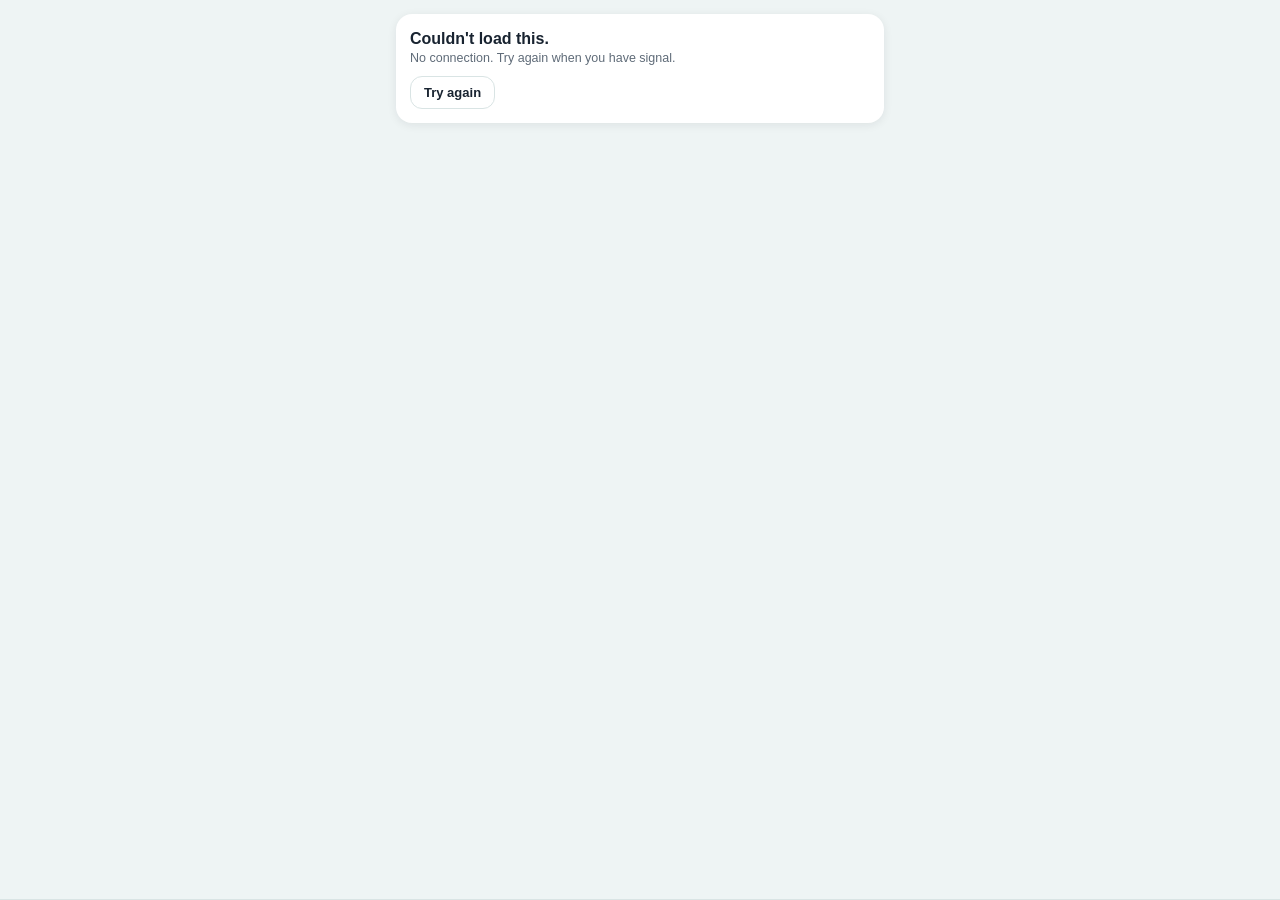
<file: index.html>
<!doctype html>
<html lang="en">
<head>
  <meta charset="utf-8">
  <meta name="viewport" content="width=device-width, initial-scale=1, viewport-fit=cover">
  <meta name="theme-color" content="#182330">
  <meta name="robots" content="noindex">
  <meta name="apple-mobile-web-app-capable" content="yes">
  <meta name="apple-mobile-web-app-title" content="Well Go">
  <title>Well Go</title>
  <link rel="manifest" href="manifest.webmanifest">
  <link rel="icon" href="icon.svg" type="image/svg+xml">
  <link rel="apple-touch-icon" href="icon.svg">
  <link rel="stylesheet" href="styles.css">
</head>
<body>
  <main id="app" aria-live="polite"></main>
  <button id="fab" class="fab" hidden>＋ Log</button>
  <nav id="tabs" class="tabbar" hidden></nav>
  <div id="sheetbg" class="sheet-bg"><div id="sheet" class="sheet"></div></div>
  <div id="toast" role="status"></div>
  <script type="module" src="app.js"></script>
</body>
</html>
</file>
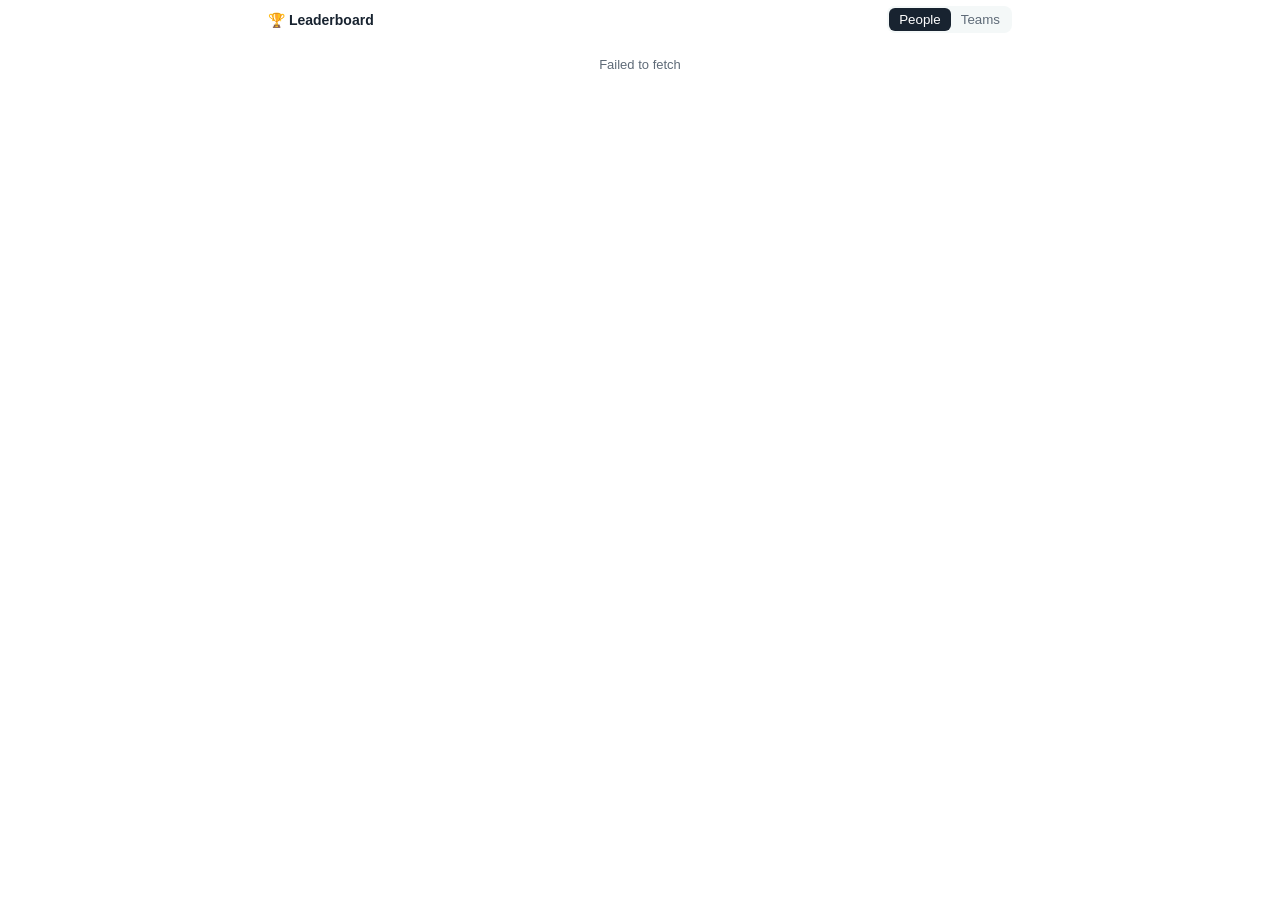
<file: leaderboard.html>
<!doctype html>
<html lang="en">
<head>
  <meta charset="utf-8">
  <meta name="viewport" content="width=device-width, initial-scale=1">
  <meta name="robots" content="noindex">
  <title>Well Go · Leaderboard</title>
  <style>
    :root{--bg:#ffffff;--card:#f4f8f8;--ink:#182330;--mute:#5f6b78;--line:#dfe8e8;--brand:#33cccc;--brand-d:#0b8585;--navy:#182330;--gold:#f0b429}
    @media (prefers-color-scheme:dark){:root{--bg:#191919;--card:#232b33;--ink:#eef4f6;--mute:#9bb0bd;--line:#2f3a45;--brand-d:#33cccc}}
    *{box-sizing:border-box;margin:0;padding:0}
    html,body{height:100%;background:var(--bg);color:var(--ink);font-family:-apple-system,BlinkMacSystemFont,"Segoe UI",Roboto,sans-serif}
    body{display:flex;flex-direction:column;padding:6px 8px 4px;max-width:760px;margin:0 auto;overflow:hidden}
    .top{display:flex;align-items:center;gap:8px;margin-bottom:6px;flex:none}
    .top h1{font-size:14px;flex:1;white-space:nowrap}
    .seg{display:flex;background:var(--card);border-radius:8px;padding:2px}
    .seg button{border:0;background:none;color:var(--mute);font:600 11.5px inherit;font-family:inherit;padding:4px 10px;border-radius:6px;cursor:pointer}
    .seg button.on{background:var(--navy);color:#fff}
    #app{flex:1;min-height:0;display:flex;flex-direction:column}
    .stage{flex:none;background:linear-gradient(160deg,#182330,#0f6f73);border-radius:18px;padding:16px 10px 0;color:#fff;overflow:hidden}
    .podium{display:flex;align-items:flex-end;justify-content:center;gap:10px}
    .spot{flex:1;max-width:190px;text-align:center;min-width:0}
    .spot .who{display:flex;flex-direction:column;align-items:center;gap:3px;padding-bottom:8px}
    .ava{width:50px;height:50px;border-radius:50%;display:grid;place-items:center;font-weight:800;font-size:18px;color:#fff;border:3px solid rgba(255,255,255,.9);box-shadow:0 2px 8px rgba(0,0,0,.35);flex:none}
    .spot.first .ava{width:62px;height:62px;font-size:22px;border-color:var(--gold)}
    .crown{font-size:22px;line-height:1;height:22px}
    .name{font-weight:700;font-size:14px;max-width:100%;overflow:hidden;text-overflow:ellipsis;white-space:nowrap}
    .pts{font-size:12.5px;opacity:.92}.pts b{font-size:15px}
    .block{border-radius:12px 12px 0 0;display:grid;place-items:center;font-weight:900;font-size:26px;color:rgba(255,255,255,.95)}
    .first .block{height:96px;background:linear-gradient(180deg,#f7c948,#e0a21a)}
    .second .block{height:70px;background:linear-gradient(180deg,#cdd6de,#9fb0bd)}
    .third .block{height:52px;background:linear-gradient(180deg,#d9a06d,#b9743f)}
    .list{flex:1;min-height:0;overflow-y:auto;margin-top:6px;display:grid;grid-template-columns:minmax(0,1fr);gap:4px;align-content:start;padding-right:2px}
    .row{display:flex;align-items:center;gap:8px;background:var(--card);border-radius:9px;padding:4px 9px;border:1px solid var(--line);min-height:30px}
    .rank{width:18px;text-align:center;font-weight:800;font-size:12px;color:var(--mute);flex:none}
    .row .ava{width:22px;height:22px;font-size:10px;border-width:0;box-shadow:none;flex:none}
    .row .name{font-size:12.5px;flex:none;max-width:42%}
    .sub{font-size:11px;color:var(--mute);white-space:nowrap;overflow:hidden;text-overflow:ellipsis;flex:1;min-width:0}
    .bar{width:54px;height:5px;background:var(--line);border-radius:5px;overflow:hidden;flex:none}.bar i{display:block;height:100%;background:linear-gradient(90deg,var(--brand),var(--brand-d));border-radius:5px}
    .score{min-width:62px;font-weight:800;font-size:12.5px;color:var(--brand-d);text-align:right;white-space:nowrap;flex:none}.score small{font-weight:600;color:var(--mute);margin-left:2px;font-size:10.5px}
    .empty{padding:18px;text-align:center;color:var(--mute);font-size:13px}
    @media (max-width:360px){.bar{display:none}}
  </style>
</head>
<body>
  <div class="top"><h1>🏆 Leaderboard</h1><div class="seg"><button id="bp" class="on">People</button><button id="bt">Teams</button></div></div>
  <div id="app"><div class="empty">Loading…</div></div>
  <script type="module">
    import { API_URL } from './config.js';
    const demo = !API_URL || new URLSearchParams(location.search).has('demo');
    const esc = (s) => String(s ?? '').replace(/[&<>"']/g, (c) => ({ '&': '&amp;', '<': '&lt;', '>': '&gt;', '"': '&quot;', "'": '&#39;' }[c]));
    const COLORS = ['#7048e8', '#1c7ed6', '#2f9e44', '#f08c00', '#e03131', '#0b8585', '#c2255c'];
    const color = (s) => COLORS[[...String(s)].reduce((a, c) => a + c.charCodeAt(0), 0) % COLORS.length];
    const ini = (s) => (s || '?').trim().split(/\s+/).map((w) => w[0]).slice(0, 2).join('').toUpperCase();
    let data = null;
    let view = 'people';

    async function load() {
      if (demo) {
        return {
          people: [['Mia', 'Team Austin', 1810, 9], ['Dan', 'Team Austin', 1675, 4], ['Jordan', 'Team ICT', 1240, 6], ['Priya', 'Team Well', 1190, 2], ['Caleb', 'Team Well', 1020, 0], ['Hannah', 'Team ICT', 870, 0], ['Sam', '', 640, 0]]
            .map(([name, team, points, streak]) => ({ name, team, points, streak, level: Math.floor(points / 300) + 1 })),
          teams: [{ name: 'Team Austin', members: 2, points: 3485 }, { name: 'Team ICT', members: 2, points: 2110 }, { name: 'Team Well', members: 2, points: 2210 }].sort((a, b) => b.points - a.points),
        };
      }
      const res = await fetch(API_URL, { method: 'POST', headers: { 'Content-Type': 'application/json' }, body: JSON.stringify({ action: 'publicLeaderboard' }) });
      if (!res.ok) throw new Error('The leaderboard is not available yet.');
      return res.json();
    }

    function paint() {
      const rows = (view === 'people' ? data.people : data.teams).map((r) => ({ ...r }));
      if (!rows.length) { document.getElementById('app').innerHTML = '<div class="empty">No players yet. Log a conversation to get on the board! 🙌</div>'; return; }
      const max = Math.max(...rows.map((r) => r.points), 1);
      const sub = (r) => (view === 'people' ? [r.team || 'Solo', r.streak ? `🔥${r.streak}` : ''].filter(Boolean).join(' · ') : `${r.members} member${r.members === 1 ? '' : 's'}`);
      const top = rows.slice(0, 3);
      const order = top.length === 3 ? [1, 0, 2] : top.map((_, i) => i);
      const cls = ['first', 'second', 'third'];
      const podium = `<div class="stage"><div class="podium">${order.map((i) => { const r = top[i]; return `
        <div class="spot ${cls[i]}"><div class="who"><div class="crown">${i === 0 ? '👑' : ''}</div><div class="ava" style="background:${color(r.name)}">${esc(ini(r.name))}</div><div class="name">${esc(r.name)}</div><div class="pts"><b>${r.points.toLocaleString()}</b> pts</div></div><div class="block">${i + 1}</div></div>`; }).join('')}</div></div>`;
      const rest = rows.slice(3);
      const list = rest.length ? `<div class="list">${rest.map((r, i) => `
        <div class="row"><div class="rank">${i + 4}</div><div class="ava" style="background:${color(r.name)}">${esc(ini(r.name))}</div>
          <div class="name">${esc(r.name)}</div><div class="sub">${esc(sub(r))}</div><div class="bar"><i style="width:${Math.max(4, Math.round((r.points / max) * 100))}%"></i></div>
          <div class="score">${r.points.toLocaleString()}<small>pts</small></div></div>`).join('')}</div>` : '';
      const subs = top.length < 3 ? `<div class="list">${top.map((r, i) => `<div class="row"><div class="rank">${i + 1}</div><div class="mid"><div class="sub">${esc(sub(r))}</div></div></div>`).join('')}</div>` : '';
      document.getElementById('app').innerHTML = podium + (top.length === 3 ? '' : subs) + list;
    }

    const set = (v) => { view = v; document.getElementById('bp').classList.toggle('on', v === 'people'); document.getElementById('bt').classList.toggle('on', v === 'teams'); if (data) paint(); };
    document.getElementById('bp').onclick = () => set('people');
    document.getElementById('bt').onclick = () => set('teams');
    async function refresh() {
      try { data = await load(); paint(); }
      catch (e) { if (!data) document.getElementById('app').innerHTML = `<div class="empty">${esc(e.message || "The leaderboard couldn't load.")}</div>`; }
    }
    refresh();
    setInterval(refresh, 60000);
  </script>
</body>
</html>
</file>
<file: styles.css>
:root{
  --bg:#eef4f4; --card:#fff; --ink:#182330; --mute:#5f6b78; --line:#d9e4e4;
  --brand:#33cccc; --brand-ink:#0c1218; --brand-t:#0b8585; --navy:#182330;
  --green:#2f9e44; --red:#e03131; --orange:#f08c00; --blue:#1c7ed6; --purple:#7048e8; --gold:#f0a500;
  --shadow:0 2px 10px rgba(20,25,40,.08);
}
@media (prefers-color-scheme:dark){
  :root{--bg:#0c1218; --card:#182330; --ink:#eef4f6; --mute:#9bb0bd; --line:#27384a; --brand-t:#33cccc; --shadow:0 2px 10px rgba(0,0,0,.4)}
}
*{box-sizing:border-box;margin:0;padding:0}
html,body{background:var(--bg);color:var(--ink);font-family:-apple-system,BlinkMacSystemFont,"Segoe UI",Roboto,sans-serif;font-size:16px;line-height:1.35;-webkit-text-size-adjust:100%}
#app{max-width:520px;margin:0 auto;min-height:100dvh;padding:14px 16px calc(150px + env(safe-area-inset-bottom))}
#app.bare{padding-bottom:24px}
h1{font-size:24px}h2{font-size:20px;margin:6px 0 10px}h3{font-size:15px}
.row{display:flex;align-items:center;gap:10px}.sp{flex:1;min-width:0}
.mute{color:var(--mute);font-size:12.5px}
.card{background:var(--card);border-radius:16px;padding:14px;margin-bottom:12px;box-shadow:var(--shadow)}
.label{font-size:12px;font-weight:700;color:var(--mute);margin:14px 0 6px;text-transform:uppercase;letter-spacing:.05em}
.pts{font-weight:800;color:var(--brand-t)}
.pill{display:inline-block;font-size:11px;font-weight:700;padding:2px 8px;border-radius:99px;color:#fff;background:var(--mute)}
.pill.easy{background:var(--green)}.pill.medium{background:var(--orange)}.pill.hard{background:var(--red)}.pill.legendary{background:var(--purple)}
.tag{font-size:10.5px;color:var(--mute);border:1px solid var(--line);border-radius:6px;padding:1px 5px;margin-left:4px;white-space:nowrap}
.tag.gift{border-color:var(--purple);color:var(--purple)}
.hero{background:linear-gradient(135deg,#182330,#0f6f73);color:#fff;border-radius:20px;padding:16px;margin-bottom:12px}
.hero .big{font-size:36px;font-weight:800;line-height:1}
.bar{height:8px;background:var(--line);border-radius:9px;overflow:hidden}.bar>i{display:block;height:100%;background:var(--brand-t);border-radius:9px}
.hero .bar{background:rgba(255,255,255,.3)}.hero .bar>i{background:#fff}
.seg{display:flex;background:var(--line);border-radius:10px;padding:3px;margin-bottom:12px;gap:2px;overflow-x:auto}
.seg button{flex:1;border:0;background:none;color:var(--mute);font-weight:600;padding:8px 10px;border-radius:8px;font-size:13px;cursor:pointer;white-space:nowrap;font-family:inherit}
.seg button.on{background:var(--card);color:var(--ink);box-shadow:var(--shadow)}
.btn{border:0;background:var(--brand);color:var(--brand-ink);font-weight:700;border-radius:12px;padding:12px 16px;font-size:15px;cursor:pointer;width:100%;font-family:inherit}
.btn.sm{width:auto;padding:8px 13px;font-size:13px}.btn.ghost{background:var(--card);color:var(--ink);border:1px solid var(--line)}
.btn.green{background:var(--green);color:#fff}.btn:disabled{opacity:.5}
input,select,textarea{font:inherit;color:var(--ink);background:var(--card);border:1px solid var(--line);border-radius:10px;padding:10px 12px;width:100%}
.chips{display:flex;flex-wrap:wrap;gap:6px}.chip{border:1px solid var(--line);background:var(--card);border-radius:99px;padding:7px 12px;font-size:13px;cursor:pointer;color:var(--ink);font-family:inherit}
.chip.on{background:var(--brand);color:var(--brand-ink);border-color:var(--brand);font-weight:600}
.toggle{display:flex;align-items:center;gap:10px;background:var(--card);border:1px solid var(--line);border-radius:12px;padding:10px 12px;cursor:pointer;width:100%;text-align:left;color:var(--ink);font-family:inherit}
.sw{width:42px;height:24px;background:var(--line);border-radius:12px;position:relative;flex:none;transition:.15s}.sw::after{content:"";position:absolute;top:2px;left:2px;width:20px;height:20px;border-radius:50%;background:#fff;transition:.15s}
.toggle.on .sw{background:var(--green)}.toggle.on .sw::after{left:20px}
.chal{display:flex;gap:12px;align-items:center;cursor:pointer}
.chal .em{font-size:26px;width:44px;height:44px;border-radius:12px;background:var(--bg);display:grid;place-items:center;flex:none}
.chal b{font-size:14.5px;display:block}.chal.done{opacity:.55}
.cap{font-size:11px;color:var(--mute);margin-top:2px}
.stamps{display:grid;grid-template-columns:repeat(5,1fr);gap:8px;margin-top:10px}
.stamp{aspect-ratio:1;border-radius:50%;display:grid;place-items:center;font-size:11px;text-align:center;line-height:1.05;background:var(--bg);border:2px dashed var(--line);color:var(--mute);padding:3px;overflow:hidden;word-break:break-word}
.stamp.got{border:2px solid var(--brand);background:rgba(51,204,204,.18);color:var(--ink);font-weight:700}
.pz{display:flex;flex-wrap:wrap;gap:6px;margin-top:10px}.pz span{font-size:12px;padding:5px 9px;border-radius:99px;border:2px dashed var(--line);color:var(--mute)}.pz span.got{border:2px solid var(--brand);background:rgba(51,204,204,.18);color:var(--ink);font-weight:600}
.banner{display:flex;gap:10px;align-items:center;background:rgba(51,204,204,.18);border:1px solid var(--brand);border-radius:14px;padding:10px 12px;margin-bottom:12px;cursor:pointer;font-size:13px}
.lb{display:flex;align-items:center;gap:10px;padding:10px 0;border-bottom:1px solid var(--line)}.lb:last-child{border:0}
.lb.me{background:rgba(51,204,204,.15);border-radius:10px;padding-left:6px;padding-right:6px}
.rank{width:26px;font-weight:800;color:var(--mute);text-align:center}
.av{width:36px;height:36px;border-radius:50%;display:grid;place-items:center;font-weight:700;color:#fff;font-size:14px;flex:none;background:var(--purple)}
.podium{display:flex;align-items:flex-end;justify-content:center;gap:8px;margin:6px 0 14px}.podium>div{text-align:center;font-size:12px;flex:1}
.podium .blk{border-radius:12px 12px 0 0;margin-top:6px;display:grid;place-items:center;color:#fff;font-weight:800;font-size:20px}
.fab{position:fixed;right:max(14px,calc(50% - 246px));bottom:calc(82px + env(safe-area-inset-bottom));z-index:6;background:var(--brand);color:var(--brand-ink);border:0;border-radius:99px;padding:13px 18px;font-weight:800;font-size:15px;box-shadow:0 6px 18px rgba(0,0,0,.3);cursor:pointer}
.tabbar{position:fixed;left:0;right:0;bottom:0;z-index:5;background:var(--card);border-top:1px solid var(--line);display:flex;justify-content:center;padding-bottom:env(safe-area-inset-bottom)}
.tabbar .in{display:flex;width:100%;max-width:520px;justify-content:space-around;height:66px;align-items:center}
.tab{background:none;border:0;color:var(--mute);display:flex;flex-direction:column;align-items:center;gap:2px;font-size:10.5px;cursor:pointer;position:relative;min-width:54px;font-family:inherit;text-decoration:none}
.tab .ic{font-size:21px}.tab.on{color:var(--brand-t);font-weight:700}
.tab .dot{position:absolute;top:-2px;right:6px;background:var(--red);color:#fff;font-size:9px;border-radius:9px;padding:1px 5px;font-weight:700}
.sheet-bg{position:fixed;inset:0;background:rgba(0,0,0,.5);display:none;align-items:flex-end;justify-content:center;z-index:20}.sheet-bg.on{display:flex}
.sheet{background:var(--bg);width:100%;max-width:520px;max-height:92dvh;overflow-y:auto;border-radius:24px 24px 0 0;padding:16px 16px calc(24px + env(safe-area-inset-bottom))}
.grab{width:40px;height:4px;background:var(--line);border-radius:4px;margin:0 auto 12px}
#toast{position:fixed;left:50%;top:14px;transform:translate(-50%,-30px);background:#111;color:#fff;padding:10px 16px;border-radius:99px;font-size:13px;font-weight:600;opacity:0;transition:.25s;z-index:40;pointer-events:none;max-width:90vw;text-align:center}
#toast.on{opacity:1;transform:translate(-50%,0)}
.photo-up{border:2px dashed var(--line);border-radius:14px;min-height:96px;display:grid;place-items:center;text-align:center;color:var(--mute);font-size:13px;cursor:pointer;overflow:hidden}
.photo-up.has{border-style:solid;border-color:var(--green);color:var(--green)}.photo-up img{width:100%;max-height:200px;object-fit:cover}
.msgs{display:flex;flex-direction:column;gap:8px;padding-bottom:6px}
.msg{max-width:80%;padding:8px 11px;border-radius:14px;background:var(--card);font-size:14px;box-shadow:var(--shadow);white-space:pre-wrap;word-break:break-word}
.msg small{display:block;font-size:11px;color:var(--mute);margin-bottom:2px;font-weight:600}
.msg.mine{align-self:flex-end;background:var(--brand);color:var(--brand-ink)}
.msg.sys{align-self:center;background:none;box-shadow:none;color:var(--mute);font-size:12px;max-width:100%;text-align:center}
.compose{display:flex;gap:8px;position:sticky;bottom:calc(76px + env(safe-area-inset-bottom));background:var(--bg);padding:8px 0}
.fu{border-left:4px solid var(--red)}.fu.warm{border-left-color:var(--orange)}.fu.ok{border-left-color:var(--green)}
.nudge{border-left:4px solid var(--brand)}
.map{height:340px;border-radius:16px;overflow:hidden;background:#e8efe9;border:1px solid var(--line);margin-bottom:10px;z-index:0}
.dotp{border-radius:50%;border:2px solid #fff;box-shadow:0 0 3px rgba(0,0,0,.5);display:grid;place-items:center;color:#fff;font-weight:800;font-size:11px}
.legend{display:flex;flex-wrap:wrap;gap:8px 12px;font-size:11.5px;color:var(--mute)}.legend i{display:inline-block;width:11px;height:11px;border-radius:50%;margin-right:4px;vertical-align:-1px}
.menu a{display:flex;align-items:center;gap:12px;padding:13px 4px;border-bottom:1px solid var(--line);cursor:pointer;font-weight:600;color:var(--ink);text-decoration:none}.menu a:last-child{border:0}
.menu .ic{font-size:22px;width:34px;text-align:center}
.badges{display:flex;gap:8px;overflow-x:auto;padding-bottom:4px}.badge{flex:none;width:74px;text-align:center;font-size:11px}
.badge .b{font-size:30px;width:58px;height:58px;border-radius:50%;background:var(--card);box-shadow:var(--shadow);display:grid;place-items:center;margin:0 auto 4px}.badge.off .b{filter:grayscale(1);opacity:.4}
.demo{background:var(--navy);color:#fff;text-align:center;font-size:12px;padding:6px;border-radius:10px;margin-bottom:10px}
a{color:var(--brand-t)}
.cl{position:absolute;left:0;right:0;top:100%;z-index:30;background:var(--card);border:1px solid var(--line);border-radius:12px;box-shadow:0 8px 24px rgba(0,0,0,.25);overflow:hidden;margin-top:4px}
.cl button{display:block;width:100%;text-align:left;border:0;background:none;color:var(--ink);padding:11px 14px;font-size:15px;font-family:inherit;cursor:pointer;border-bottom:1px solid var(--line)}
.cl button:last-child{border:0}.cl button.hot,.cl button:hover{background:rgba(51,204,204,.2)}
.wmap{background:#cfe8ee;height:260px}@media (prefers-color-scheme:dark){.wmap{background:#10242e}}
</file>
